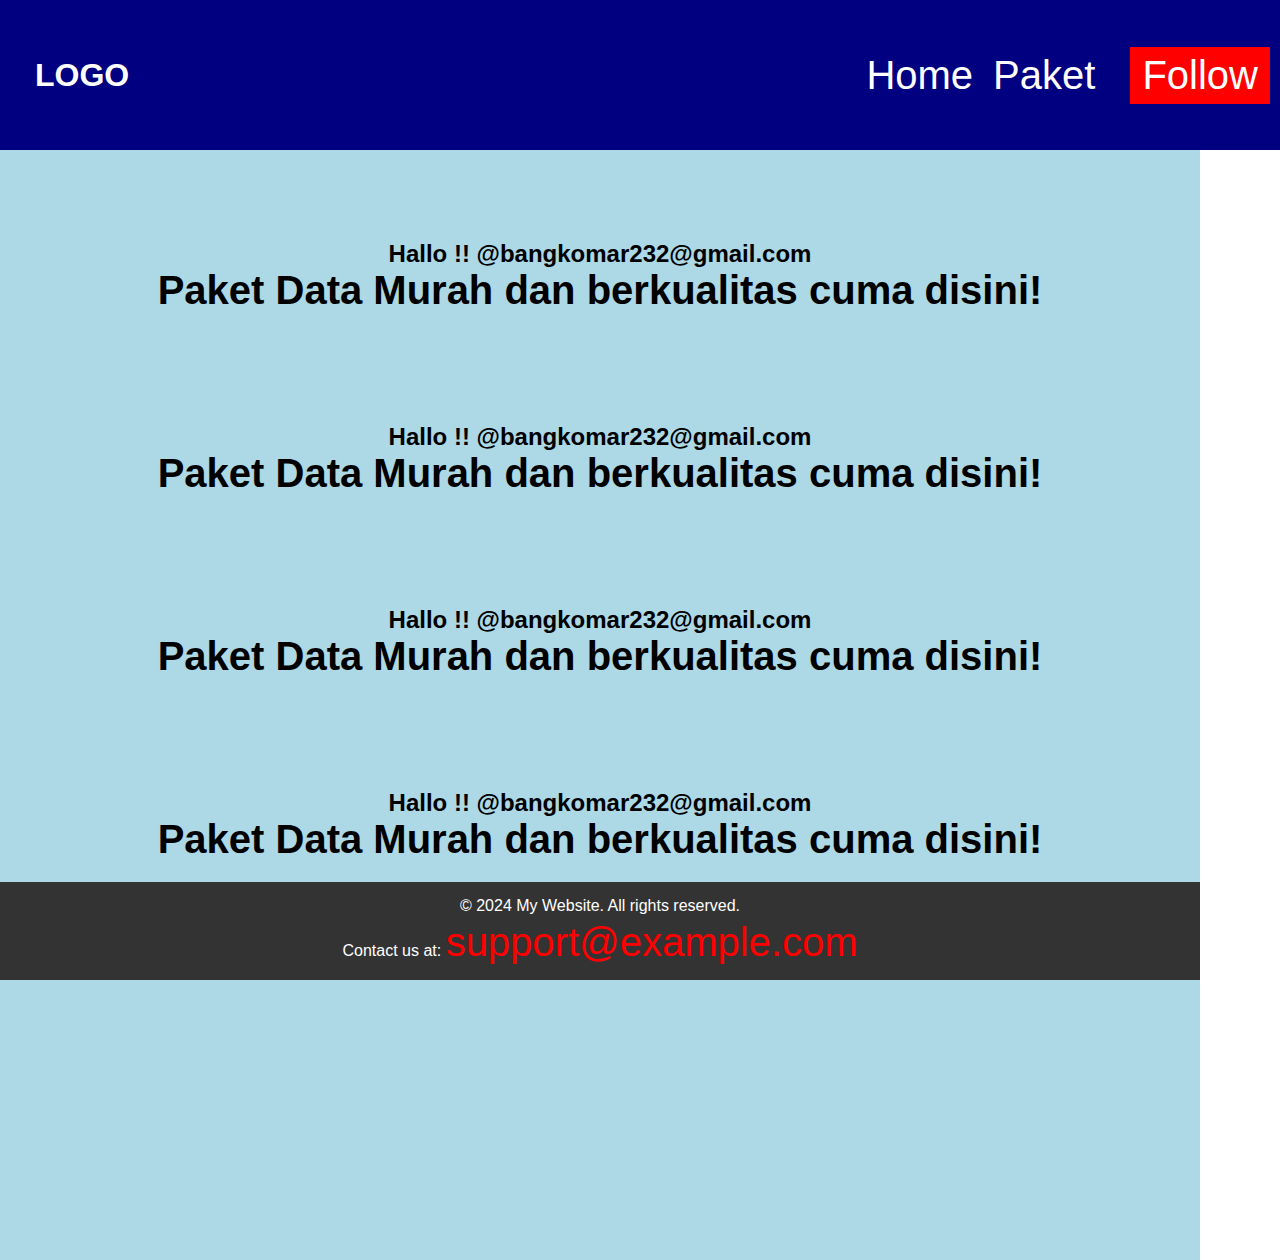
<file: index.html>
<html>
<head>
  <title>Home</title>
  <link rel="stylesheet" href="gaya.css"\>
  <link rel="preconnect" href="https://fonts.googleapis.com">
  <link rel="preconnect" href="https://fonts.gstatic.com" crossorigin>
  <link href="https://fonts.googleapis.com/css2?family=Rubik+Mono+One&display=swap" rel="stylesheet">
</head>
<body>
  <header>
    <h1 class="logo">LOGO</h1>
    <nav>
      <ul>
        <li><a href="index.html">Home</a></li>
        <li><a href="paket.html">Paket</a></li>
      </ul>
    </nav>
    <button class="tombol">Follow</button>
  </header>
  <div class="container">
    <div class="intro">
      <p class="title">Hallo !! @bangkomar232@gmail.com</p>
      <p class="isi">Paket Data Murah dan berkualitas cuma disini!</p>     
    </div>
    <div class="container">
    <div class="intro">
      <p class="title">Hallo !! @bangkomar232@gmail.com</p>
      <p class="isi">Paket Data Murah dan berkualitas cuma disini!</p>
     </div>
      <div class="container">
    <div class="intro">
      <p class="title">Hallo !! @bangkomar232@gmail.com</p>
      <p class="isi">Paket Data Murah dan berkualitas cuma disini!</p>
    </div>
        <div class="container">
    <div class="intro">
      <p class="title">Hallo !! @bangkomar232@gmail.com</p>
      <p class="isi">Paket Data Murah dan berkualitas cuma disini!</p>
    </div>
        
          <!-- Footer starts here -->
    <footer>
      <p>&copy; 2024 My Website. All rights reserved.</p>
      <p>Contact us at: <a href="mailto:support@example.com">support@example.com</a></p>
    </footer>
    <!-- Footer ends here -->

</body>
</html>
</file>
<file: gaya.css>
*,html,body {
  margin: 0px;
  padding: 0px;
  box-sizing: border-box;
  font-family: "Roboto", sans-serif;
}
header {
  background: navy;
  color: white;
  display: flex;
  justify-content: center;
  align-items: center;
  height: 150px;
  
}
.logo {
  margin-right: auto;
  margin-left: 10px;
  padding: 25px;
  transition: all 0.5s ease 0s;
}
.logo:hover {
  color: red;
  transform: rotate(2deg);
}
.tombol {
  border: none;
  margin-right: 10px;
  font-size: 40px;
  padding: 6px 12px;
  color: white;
  background-color: red;
  cursor: pointer;
  transition: all 0.5s ease 0s;
}
.tombol:hover {
  color: red;
  transform: rotate(2deg);
}
nav ul {
  display: flex;
  padding: 25px;
}
li {
  list-style-type: none;
  padding: 10px;
}
li a {
  transition: all 0.5s ease 0s;
  display: inline-block
}
li a:hover {
  color: red;
  transform: rotate(2deg);
}
a {
  color: white;
  text-decoration: none;
  font-size: 40px;
}
.container {
  max-width: 1200px;
  padding: 70px 0px;
  background-color: lightblue
}
.intro {
  display: flex;
  justify-content: center;
  align-items: center;
  padding: 20px;
  flex-direction: column;
}
.title {
  font-size: 24px;
  font-weight: bold;
}
.isi {
  font-size: 40px;
  font-weight: bolder;
}
footer {
  background-color: #333;
  color: white;
  text-align: center;
  padding: 10px;
}

footer a {
  color: red;
  text-decoration: none;
  transition: color 0.5s ease;
}

footer a:hover {
  color: yellow;
}

footer p {
  margin: 5px 0;
}
</file>
